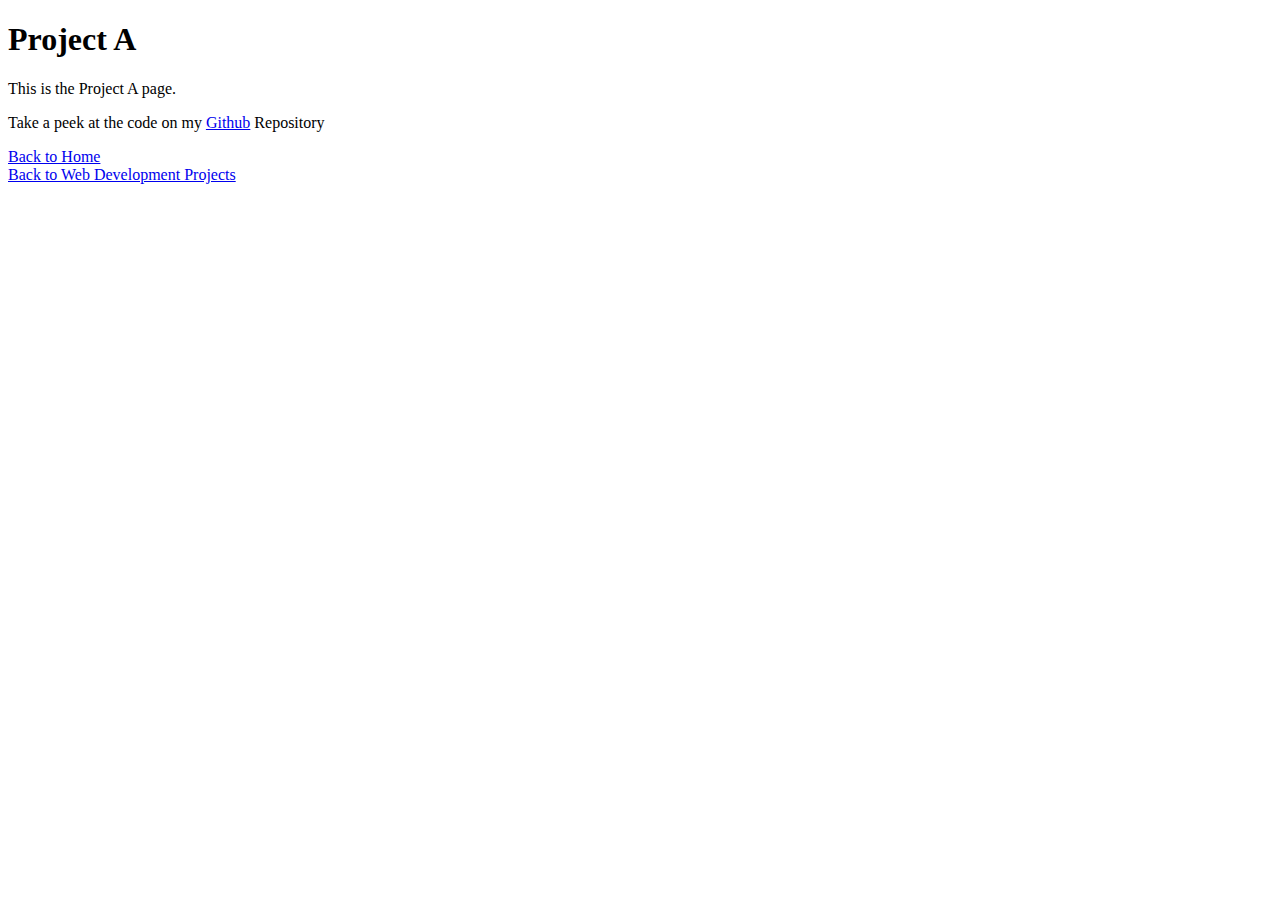
<file: ProjectA.html>
<!DOCTYPE html>
<html>
<head>
  <title>Project A</title>
</head>
<body>
  <h1> Project A </h1>
  <p>This is the Project A page.</p>
  <p> Take a peek at the code on my <a href = github> Github</a> Repository </p>
  <a href="index.html">Back to Home</a>
</br>

  <a href="WebDevelopment.html">Back to Web Development Projects</a>
</body>
</html>
</file>
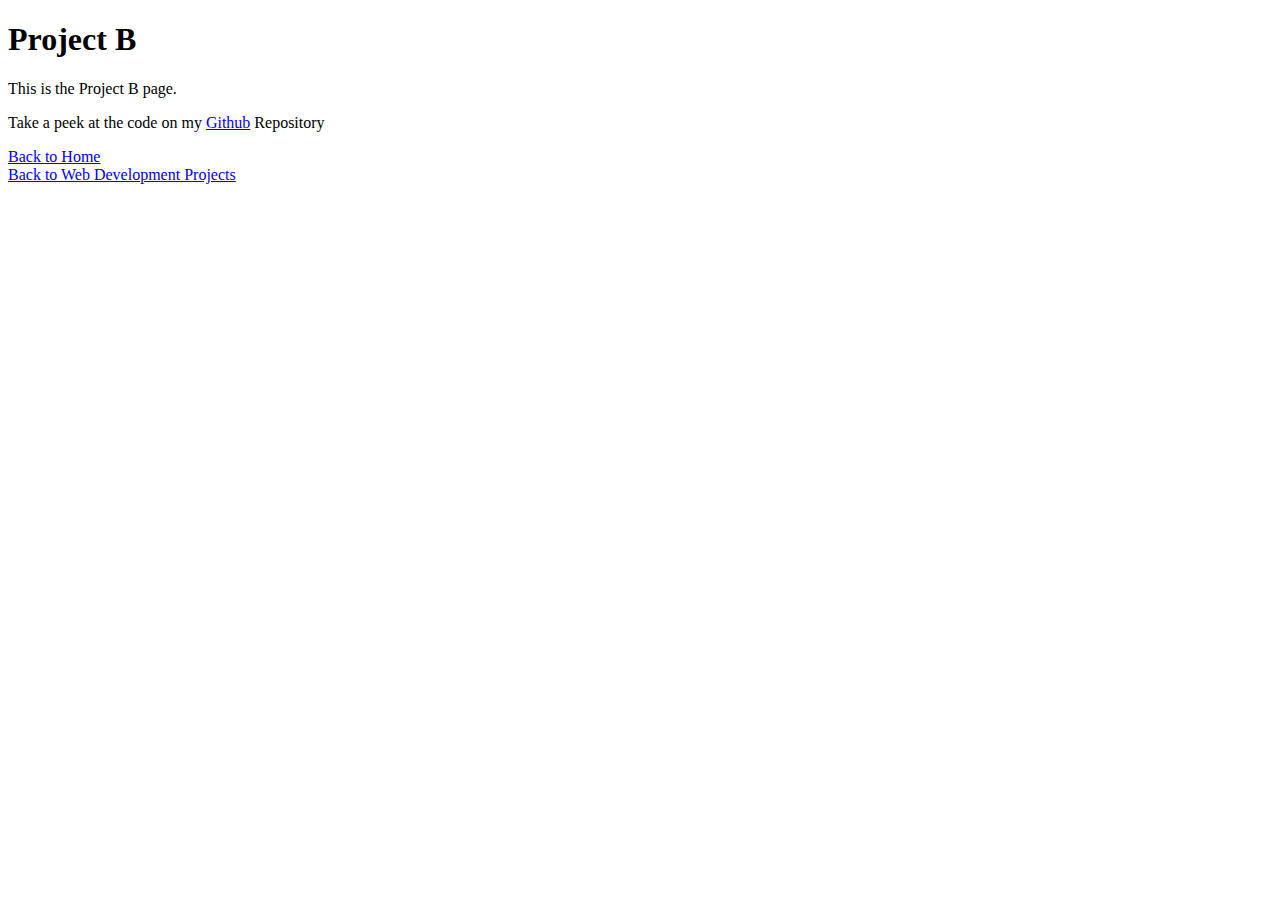
<file: ProjectB.html>
<!DOCTYPE html>
<html>
<head>
  <title>Project B</title>
</head>
<body>
  <h1> Project B </h1>
  <p>This is the Project B page.</p>
  <p> Take a peek at the code on my <a href = github> Github</a> Repository </p>
  <a href="index.html">Back to Home</a>
</br>
  <a href="WebDevelopment.html">Back to Web Development Projects</a>

</body>
</html>
</file>
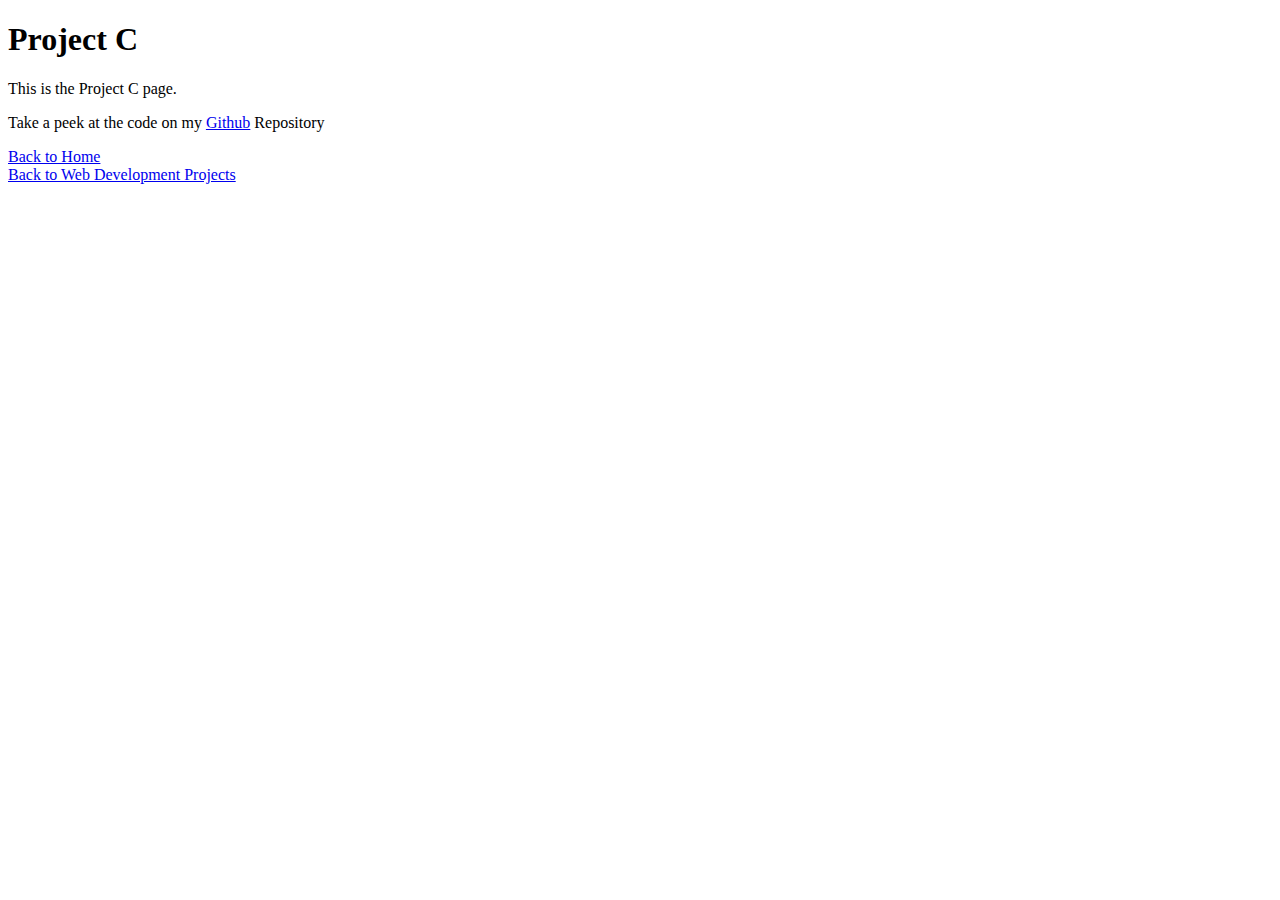
<file: ProjectC.html>
<!DOCTYPE html>
<html>
<head>
  <title>Project C</title>
</head>
<body>
  <h1> Project C </h1>
  <p>This is the Project C page.</p>
  <p> Take a peek at the code on my <a href = github> Github</a> Repository </p>

  <a href="index.html">Back to Home</a>
</br>

  <a href="WebDevelopment.html">Back to Web Development Projects</a>

</body>
</html>
</file>
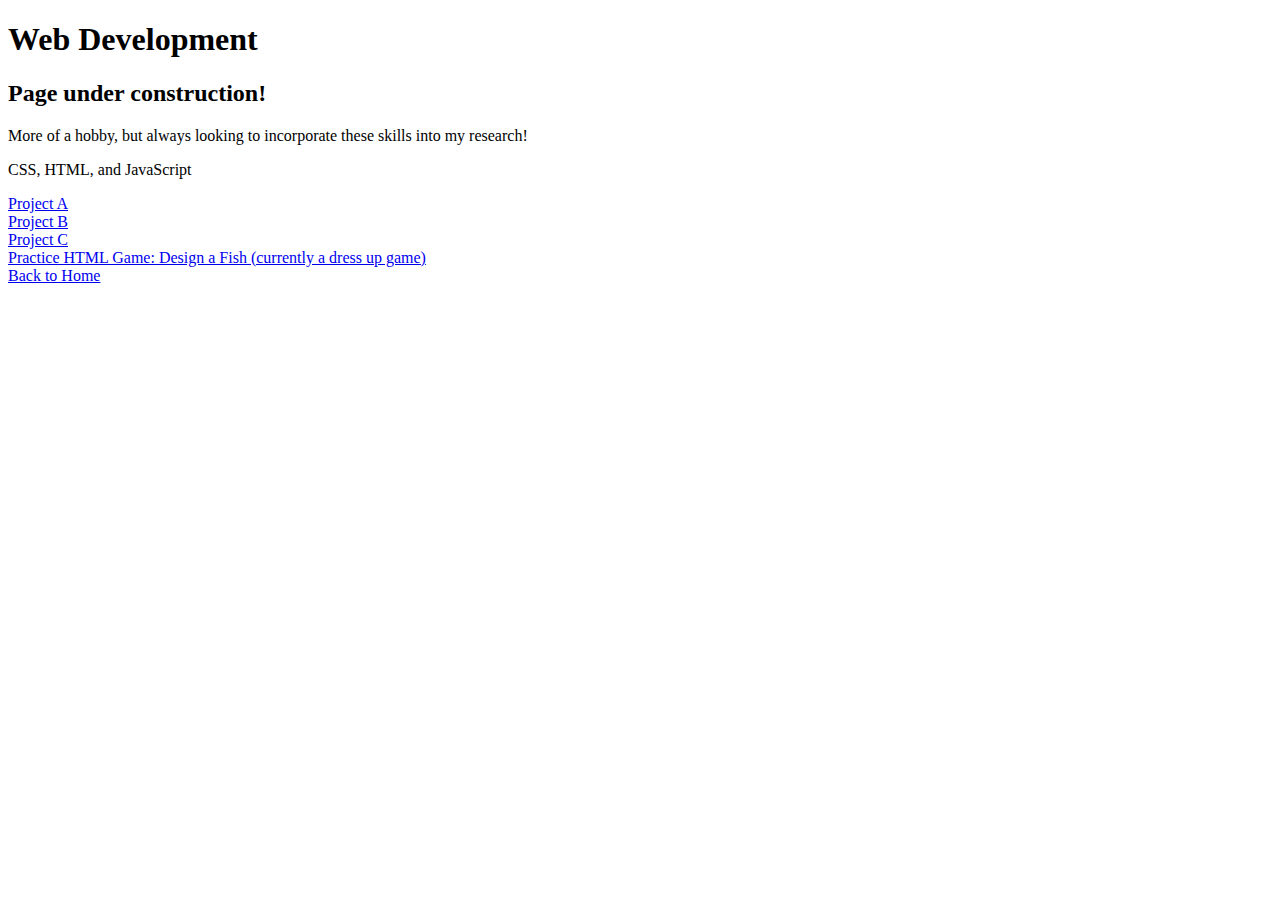
<file: WebDevelopment.html>
<!DOCTYPE html>
<html>
<head>
  <title>Web Development</title>
</head>
<body>
  <h1> Web Development</h1>
  <h2> Page under construction!</h2>
  <p>More of a hobby, but always looking to incorporate these skills into my research!</p>
  <p> CSS, HTML, and JavaScript</p>


  <a href="ProjectA.html"> Project A </a>
</br>
  <a href="ProjectB.html"> Project B </a>
</br>
  <a href="ProjectC.html"> Project C </a>
</br> 
<a href = "GameIndex.html"> Practice HTML Game: Design a Fish (currently a dress up game) </a>
</br>
  <a href="index.html">Back to Home</a>
</body>
</html>
</file>
